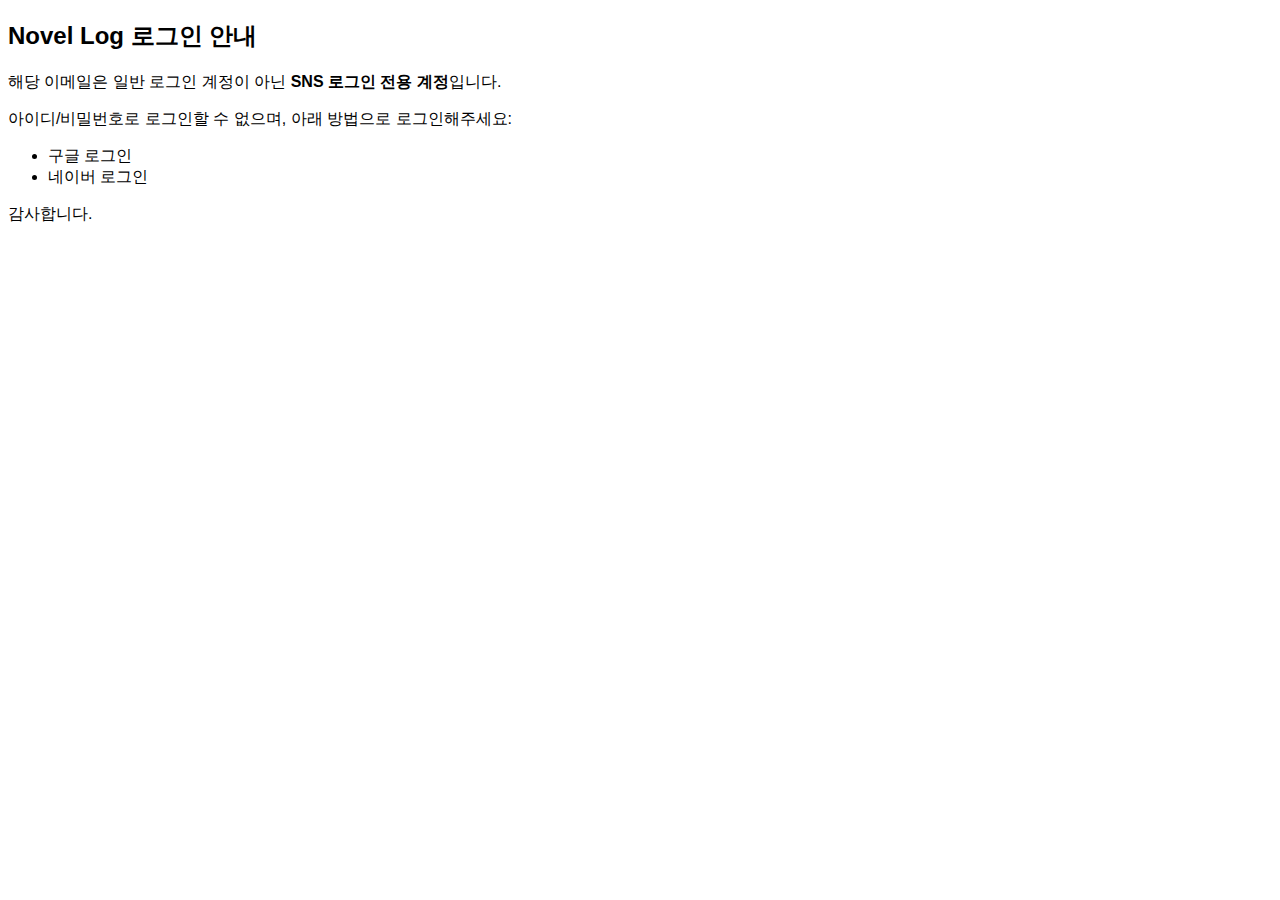
<file: src/main/resources/templates/find-userid-oauth.html>
<!DOCTYPE html>
<html lang="en">
<body style="font-family: Arial, sans-serif;">
<h2>Novel Log 로그인 안내</h2>
<p>해당 이메일은 일반 로그인 계정이 아닌 <b>SNS 로그인 전용 계정</b>입니다.</p>
<p>아이디/비밀번호로 로그인할 수 없으며, 아래 방법으로 로그인해주세요:</p>

<ul>
    <li>구글 로그인</li>
    <li>네이버 로그인</li>
</ul>

<p>감사합니다.</p>
</body>
</html>
</file>
